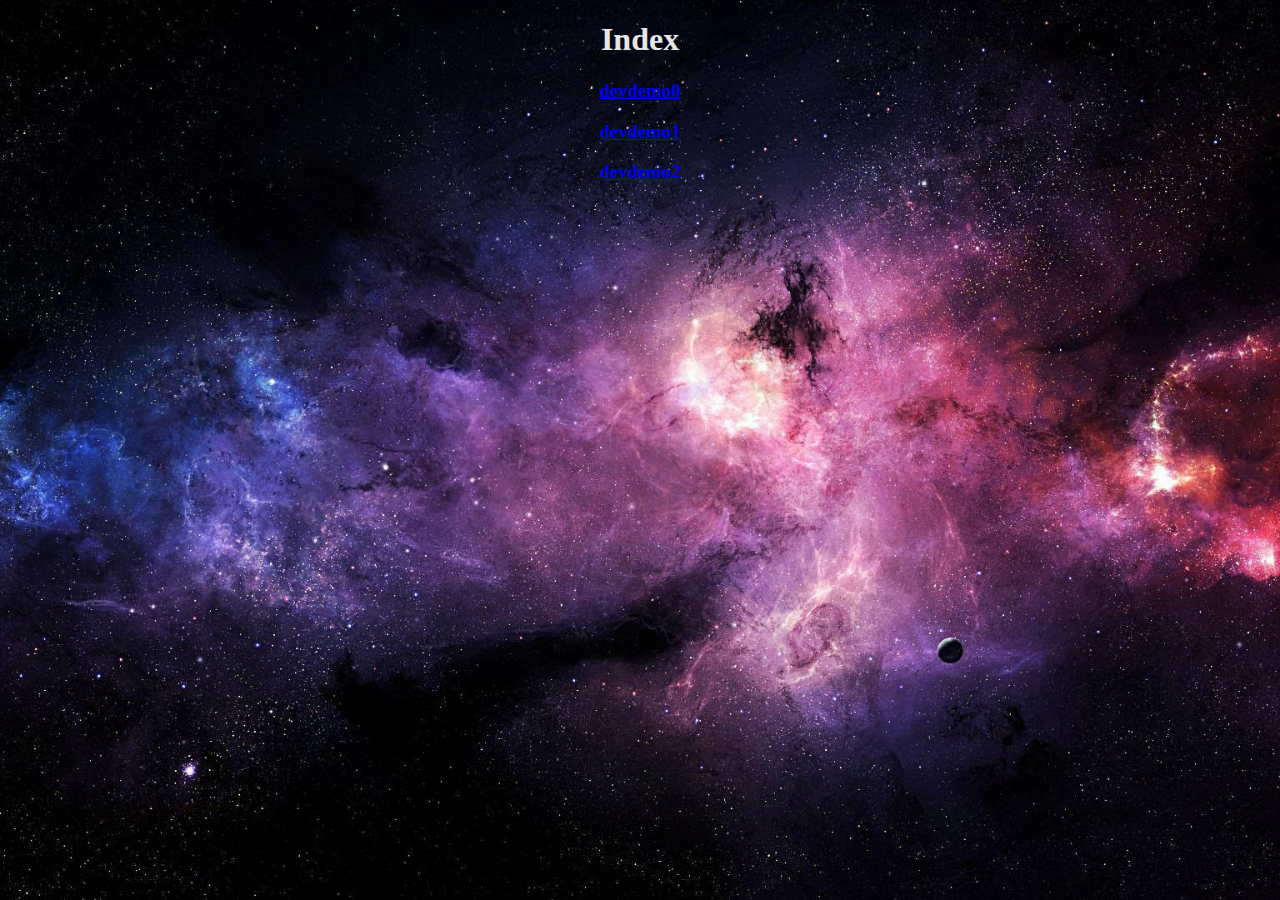
<file: index.html>
<!DOCTYPE html>
<html>
    <head>
        <meta charset="UTF-8">
        <link rel="icon" href="assets/media/favicon.png">
        <link rel="stylesheet" href="assets/styles/default.css">
    </head>
    <body>
        <h1>Index</h1>
        <h3><a href="physics/devdemo0.html">devdemo0</a></h3>
        <h3><a href="physics/devdemo1.html">devdemo1</a></h3>
        <h3><a href="physics/devdemo2.html">devdemo2</a></h3>
    </body>
</html>
</file>
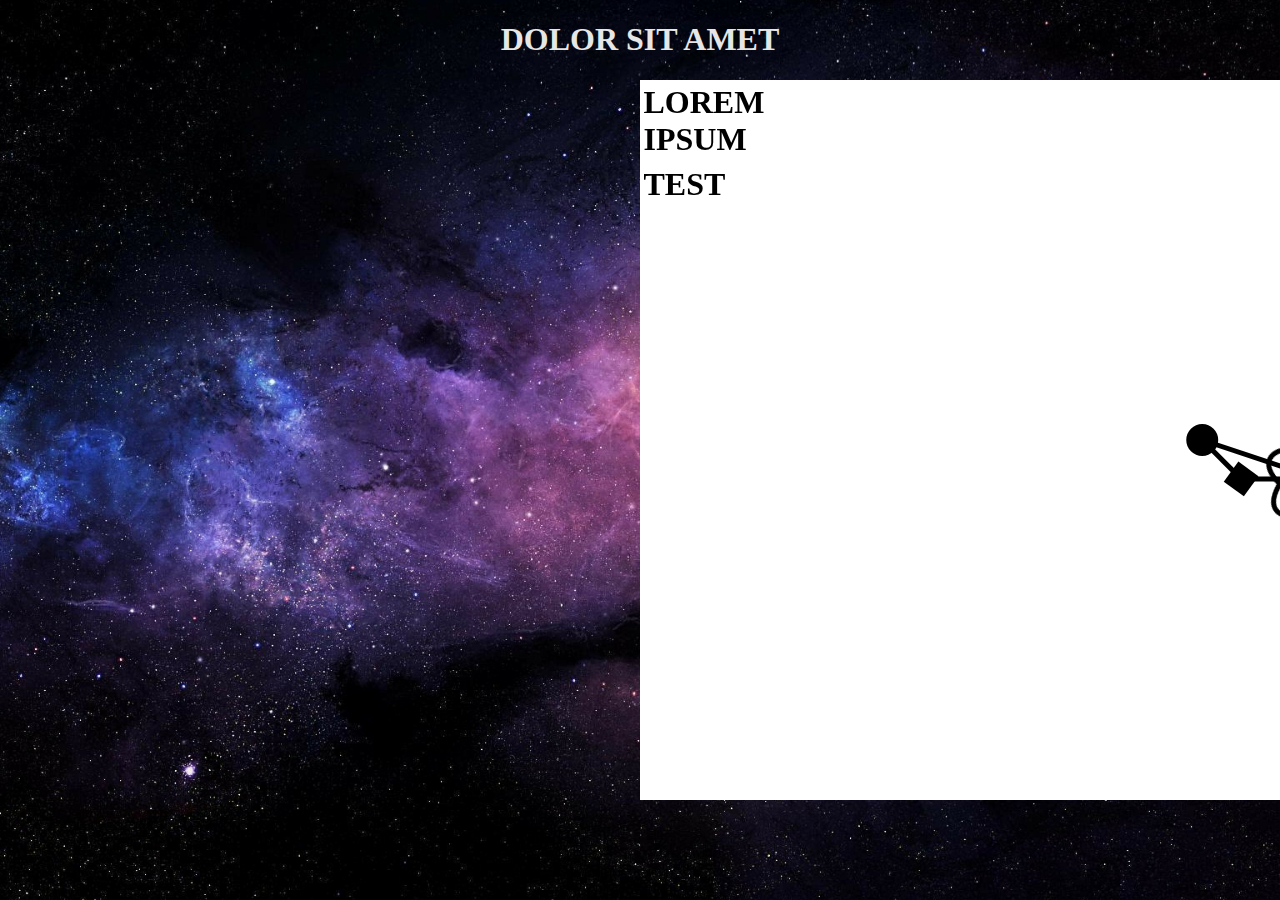
<file: physics/devdemo0.html>
<!DOCTYPE html>
<html>
    <head>
        <meta charset="UTF-8">
        <link rel="icon" href="/assets/media/favicon.png">
        <link rel="stylesheet" href="/assets/styles/default.css">
        <link rel="stylesheet" href="/assets/styles/sandbox.css">
        <script src="/simple-sandbox/simple-sandbox.js"></script>
        <script>
            const dt = 12;
            function main() {
                let sandbox = createSandbox(document.getElementById("dev"));
                let test = sandbox.createObject(boxRenderer(75, 75), {}, {});
                let test2 = sandbox.createObject(sphereRenderer(75/2), {}, {});
                let img = document.getElementById("devimg");
                let test3 = sandbox.createObject(textureRenderer(img, 100, 100), {}, {});
                sandbox.update();

                let bool = false;
                let clock = 0;
                setInterval(function(){
                    test.transform.position.x += bool ? 1 : -1;
                    test.transform.position.y += bool ? 1 : -1;
                    test.transform.scale.x += bool ? 0.01 : -0.01;
                    test.transform.scale.y += bool ? 0.01 : -0.01;
                    test.transform.rotation += bool ? 1 : -1;
                    test2.transform.position.x += bool && Math.sign(clock) > 0 ? 6 : -2;
                    test2.transform.scale.x += bool ? 0.01 : -0.01;
                    test2.transform.scale.y += bool ? 0.01 : -0.01;
                    test2.transform.rotation += bool ? 1 : -1;
                    test3.transform.position.x -= bool ? 1 : -1;
                    test3.transform.position.y += bool ? 1 : -1;
                    test3.transform.scale.x -= bool ? 0.01 : -0.01;
                    test3.transform.scale.y -= bool ? 0.01 : -0.01;
                    test3.transform.rotation -= bool ? 1 : -1;
                    clock += bool ? 1 : -1;
                    if(Math.abs(clock) >= 250) bool = !bool;
                    sandbox.update();
                    sandbox.drawLine(test.transform.position, test3.transform.position);
                    sandbox.drawLine(test.transform.position, test2.transform.position);
                    sandbox.drawLine(test2.transform.position, test3.transform.position);
                }, dt);
            }
        </script>
    </head>
    <body onload="main()">
        <h1>DOLOR SIT AMET</h1>
        <div class="sandbox_container">
            <canvas id="dev" name="dev" class="sandbox_surface" width="1280px" height="720px"></canvas>
            <div class="sandbox_overlay">
                <h1>LOREM IPSUM</h1>
                <h1>TEST</h1>
            </div>
        </div>
    </body>
    <hidden>
        <img id="devimg" src="/assets/media/favicon.png">
    </hidden>
</html>
</file>
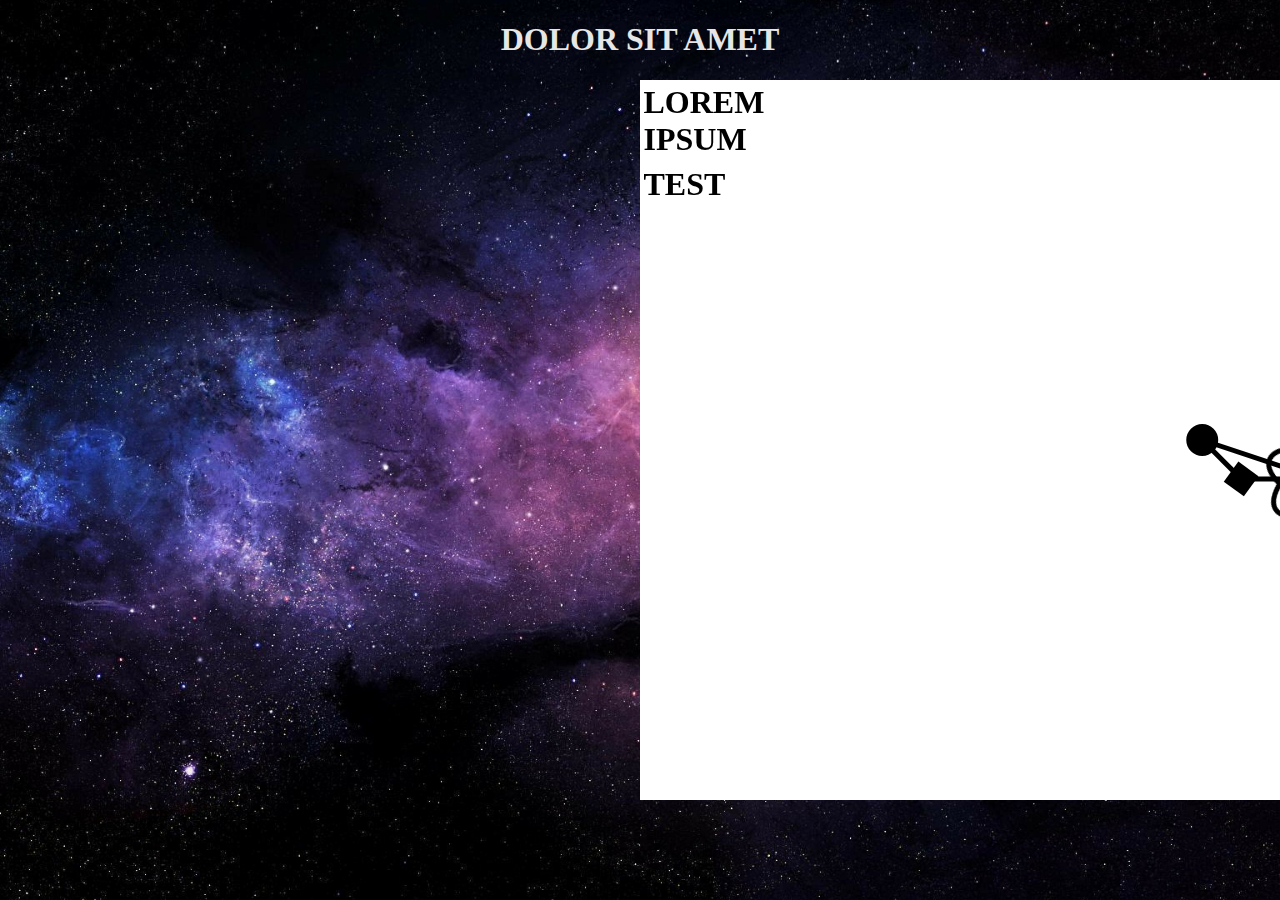
<file: physics/devdemo1.html>
<!DOCTYPE html>
<html>
    <head>
        <meta charset="UTF-8">
        <link rel="icon" href="/assets/media/favicon.png">
        <link rel="stylesheet" href="/assets/styles/default.css">
        <link rel="stylesheet" href="/assets/styles/sandbox.css">
        <script src="/simple-sandbox/simple-sandbox.js"></script>
        <script>
            const dt = 12;
            function main() {
                let sandbox = createSandbox(document.getElementById("dev"));
                let test = sandbox.createObject(boxRenderer(75, 75), orientedBoxCollider(75, 75), {});
                let test2 = sandbox.createObject(sphereRenderer(75/2), sphereCollider(75/2), {});
                let test3 = sandbox.createObject(textureRenderer(document.getElementById("devimg"), 100, 100), {}, {});
                sandbox.update();

                let bool = false;
                let clock = 0;
                setInterval(function(){
                    test.transform.position.x += bool ? 1 : -1;
                    test.transform.position.y += bool ? 1 : -1;
                    test.transform.scale.x += bool ? 0.01 : -0.01;
                    test.transform.scale.y += bool ? 0.01 : -0.01;
                    test.transform.rotation += bool ? 1 : -1;
                    test2.transform.position.x += bool && Math.sign(clock) > 0 ? 6 : -2;
                    test2.transform.scale.x += bool ? 0.01 : -0.01;
                    test2.transform.scale.y += bool ? 0.01 : -0.01;
                    test2.transform.rotation += bool ? 1 : -1;
                    test3.transform.position.x -= bool ? 1 : -1;
                    test3.transform.position.y += bool ? 1 : -1;
                    test3.transform.scale.x -= bool ? 0.01 : -0.01;
                    test3.transform.scale.y -= bool ? 0.01 : -0.01;
                    test3.transform.rotation -= bool ? 1 : -1;
                    clock += bool ? 1 : -1;
                    if(Math.abs(clock) >= 250) bool = !bool;
                    sandbox.update();
                    sandbox.drawLine(test.transform.position, test3.transform.position);
                    sandbox.drawLine(test.transform.position, test2.transform.position);
                    sandbox.drawLine(test2.transform.position, test3.transform.position);
                    if(test.collider.checkCollision(test, test2)) {
                        test.renderer.color = "green"; 
                        test2.renderer.color = "green";
                    }
                    else {
                        test.renderer.color = "black";
                        test2.renderer.color = "black";
                    }
                }, dt);
            }
        </script>
    </head>
    <body onload="main()">
        <h1>DOLOR SIT AMET</h1>
        <div class="sandbox_container">
            <canvas id="dev" name="dev" class="sandbox_surface" width="1280px" height="720px"></canvas>
            <div class="sandbox_overlay">
                <h1>LOREM IPSUM</h1>
                <h1>TEST</h1>
            </div>
        </div>
    </body>
    <hidden>
        <img id="devimg" src="/assets/media/favicon.png">
    </hidden>
</html>
</file>
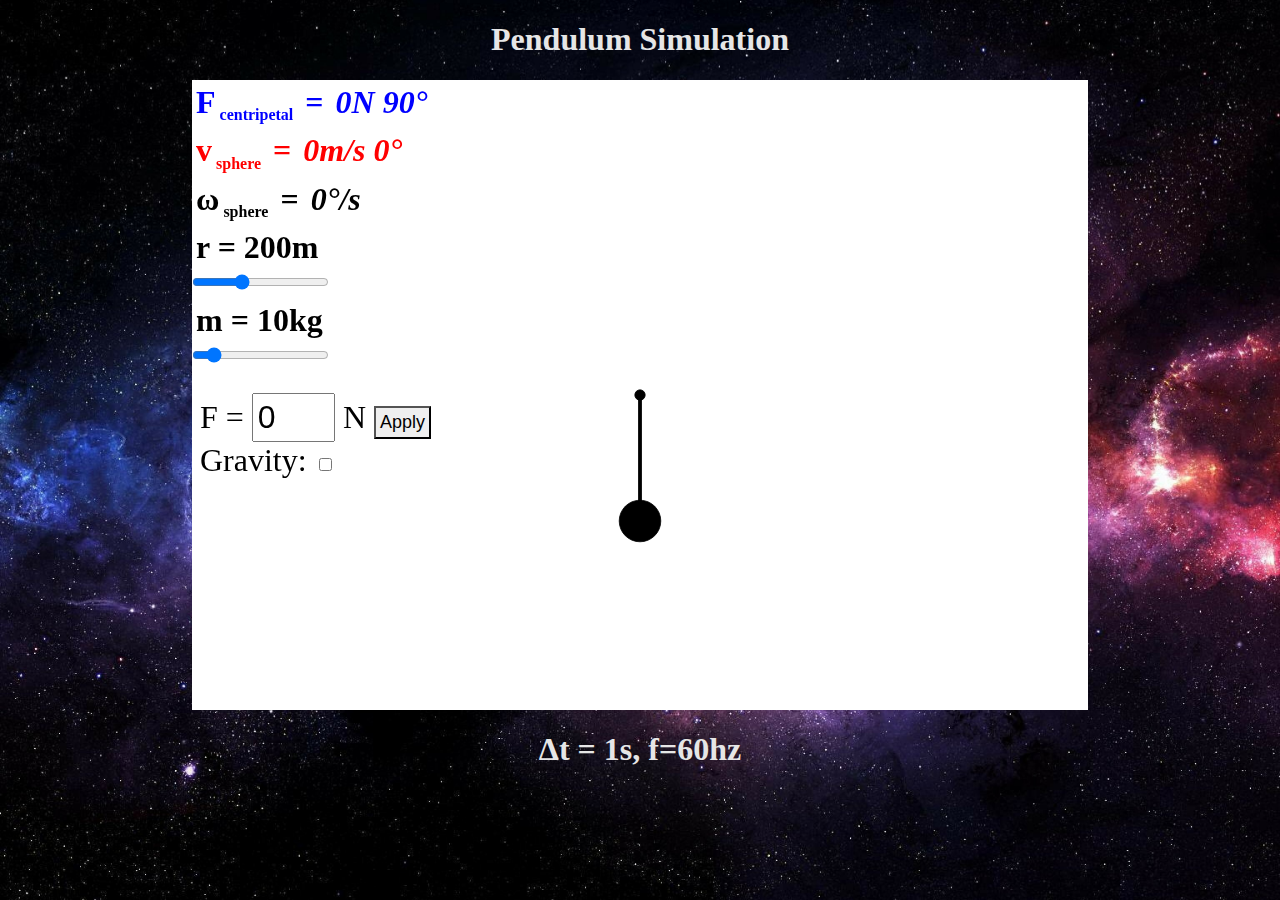
<file: physics/devdemo2.html>
<!DOCTYPE html>
<html>
    <head>
        <meta charset="UTF-8">
        <link rel="icon" href="/assets/media/favicon.png">
        <link rel="stylesheet" href="/assets/styles/default.css">
        <link rel="stylesheet" href="/assets/styles/sandbox.css">
        <style>
            #fcl {
                color: blue;
            }

            #vsl {
                color: red;
            }

            #fin {
                width: 8%;
                font-size: xx-large;
            }

            button {
                border-radius: 0px;
                font-size: large;
            }
        </style>
        <script src="/simple-sandbox/simple-sandbox.js"></script>
        <script>
            var rin = 200, massin = 10;
            var gravityEnable = false;
            var mutation = false;
            var applyForce = false;

            const sin = Math.sin, cos = Math.cos;
            const dtmilli = 16.6; //60hz
            const dt = dtmilli / 1000;
            function main() {
                let fc = document.getElementById("fc");
                let vs = document.getElementById("vs");
                let os = document.getElementById("os");

                let canvas = document.getElementById("dev");
                let canvasScale = vec(canvas.width, canvas.height);
                let container = document.getElementById("devcontain");

                canvas.width = window.innerWidth/100*canvasScale.x;
                canvas.height = window.innerHeight/100*canvasScale.y;
                container.style.width = `${canvas.width}px`;
                container.style.height = `${canvas.height}px`;

                window.onresize = function() {
                    canvas.width = window.innerWidth/100*canvasScale.x;
                    canvas.height = window.innerHeight/100*canvasScale.y;
                    container.style.width = `${canvas.width}px`;
                    container.style.height = `${canvas.height}px`;
                }

                let sandbox = createSandbox(canvas);
                let ball = sandbox.createObject(sphereRenderer(32), sphereCollider(32), physics(massin, 0));
                let anchor = sandbox.createObject(sphereRenderer(8), {}, {});
                ball.transform.position = vec(0, -rin);
                sandbox.update();

                const deg = Math.PI/180;
                let r = distance(ball.transform.position, anchor.transform.position);
                let m = ball.physics.mass;

                const theta = 90*deg;

                let debugLine = [];
                let debugLineLength = 720;

                setInterval(function() {
                    let dir = direction(ball.transform.position, anchor.transform.position);
                    let vdir = vec(
                        dir.x*cos(theta)+dir.y*sin(theta),
                        -dir.x*sin(theta)+dir.y*cos(theta)
                    ); //Central rotated 90 degrees, perpendicular

                    let bv = ball.physics.velocity.magnitude();

                    let the = Math.atan2(ball.transform.position.x, ball.transform.position.y);
                    if(the<0)the=-(Math.PI+the);
                    if(the>0)the=Math.PI-the;

                    let T = (ball.physics.mass*-ball.physics.gravity)*Math.cos(the)+m*(bv*bv/r);

                    ball.physics.applyForce(dir.scaled(T));

                    let acceleration = ball.physics.acceleration;
                    ball.physics.update(dt, ball);
                    sandbox.update();
                    sandbox.drawLine(ball.transform.position, anchor.transform.position, 5);
                    sandbox.drawLine(ball.transform.position, addVec(ball.physics.velocity, ball.transform.position), 3, "red");
                    sandbox.drawLine(ball.transform.position, addVec(direction(ball.transform.position, anchor.transform.position).scaled(T), ball.transform.position), 3, "blue");
                    debugLine.unshift(ball.transform.position); if(debugLine.length > debugLineLength) debugLine.pop();
                    for (let i = 0; i < debugLine.length-1; i++) {
                        const p1 = debugLine[i];
                        const p2 = debugLine[i+1];
                        sandbox.drawLine(p1,p2,1,`hsl(${i/debugLineLength*360}, 100%, 50%)`);
                    }

                    fc.innerHTML = `${Math.floor(T)}N ${Math.floor((dir.angle()+Math.PI*2)/deg)%360}&deg;`;
                    vs.innerHTML = `${Math.round(bv)}m/s ${Math.floor((vdir.angle()+Math.PI*2)/deg)%360}&deg;`;
                    os.innerHTML = `${Math.round(bv/r/deg)}&deg;/s`;
                    if(mutation) reset();
                    if(applyForce) {
                        let fin = document.getElementById("fin");
                        ball.physics.applyForce(vdir.scaled(fin.value/dt));
                        fin.value = 0;
                        applyForce = false;
                    }
                    if(gravityEnable) ball.physics.gravity = -10;
                    else ball.physics.gravity = 0;

                    let Ekin = 0.5*m*bv*bv, Epot = m*-ball.physics.gravity*(ball.transform.position.y+500);
                    console.log(Ekin+Epot);
                }, dtmilli);

                function reset() {
                    ball.physics.velocity = vec(0,0);
                    ball.physics.mass = massin;
                    ball.transform.position = vec(0, -rin);
                    r = distance(ball.transform.position, anchor.transform.position);
                    m = ball.physics.mass;
                    mutation = false;
                }
            }
        </script>
    </head>
    <body onload="main()">
        <h1>Pendulum Simulation</h1>
        <div id="devcontain" class="sandbox_container">
            <canvas id="dev" name="dev" class="sandbox_surface" width="70" height="70"></canvas>
            <div class="sandbox_overlay">
                <h1 id="fcl">F<sub>centripetal</sub> = <em id="fc"></em></h1>
                <h1 id="vsl">v<sub>sphere</sub> = <em id="vs"></em></h1>
                <h1 id="osl">&omega;<sub>sphere</sub> = <em id="os"></em></h1>
                <h1>r = 200m</h1>
                <input id="rin" type="range" min="50" max="500" value="200" oninput="this.previousElementSibling.innerHTML = `r = ${this.value}m`; rin=Number(this.value); mutation = true;">
                <h1>m = 10kg</h1>
                <input id="massin" type="range" min="1" max="100" value="10" oninput="this.previousElementSibling.innerHTML = `m = ${this.value}kg`; massin=Number(this.value); mutation = true;">
                <div>
                <br>
                <label for="fin">F =</label>
                <input id="fin" type="number" value="0">
                <label for="fin">N</label>
                <button onclick="applyForce=true;">Apply</button>
                <br>
                <label for="gravityEnable">Gravity: </label>
                <input id="gravityEnable" type="checkbox" oninput="gravityEnable=this.checked;">
                </div>
            </div>
        </div>
        <h1>&Delta;t = 1s, f=60hz</h1>
    </body>
    <hidden>
        <img id="devimg" src="/assets/media/favicon.png">
    </hidden>
</html>
</file>
<file: assets/styles/default.css>
html, body {
    background-image: url("/assets/media/background.jpg");
    background-position: center;
    background-repeat: no-repeat;
    background-size: cover;
    background-attachment: fixed;
    background-color:rgb(100, 100, 100);
    color: rgb(230, 230, 230);
    font-family: 'Times New Roman', Times, serif;
    /*overflow: hidden;*/
    margin: 0;
}

h1, h2, h3, h4, h5, h6 {
    text-align: center;
}

p {
    text-align: center;
}

hidden {
    width: 0px;
    height: 0px;
    margin: 0px;
    padding: 0px;
    display: none;
}

sub {
    font-size: medium;
}

label {
    font-size: xx-large;
}
</file>
<file: assets/styles/sandbox.css>
.sandbox_container {
    color: black;
    margin: 0 auto;
    position: relative;
    width: 1px;
    height: 1px;
}

.sandbox_container * {
    position: absolute;
}

.sandbox_surface {
    z-index: 1;
    background-color: white;
}

.sandbox_overlay {
    z-index: 2;
    width: 100%;
    height: 100%;
}

.sandbox_overlay * {
    position: relative;
    text-align: unset;
    padding: 4px;
    margin: 0;
}
</file>
